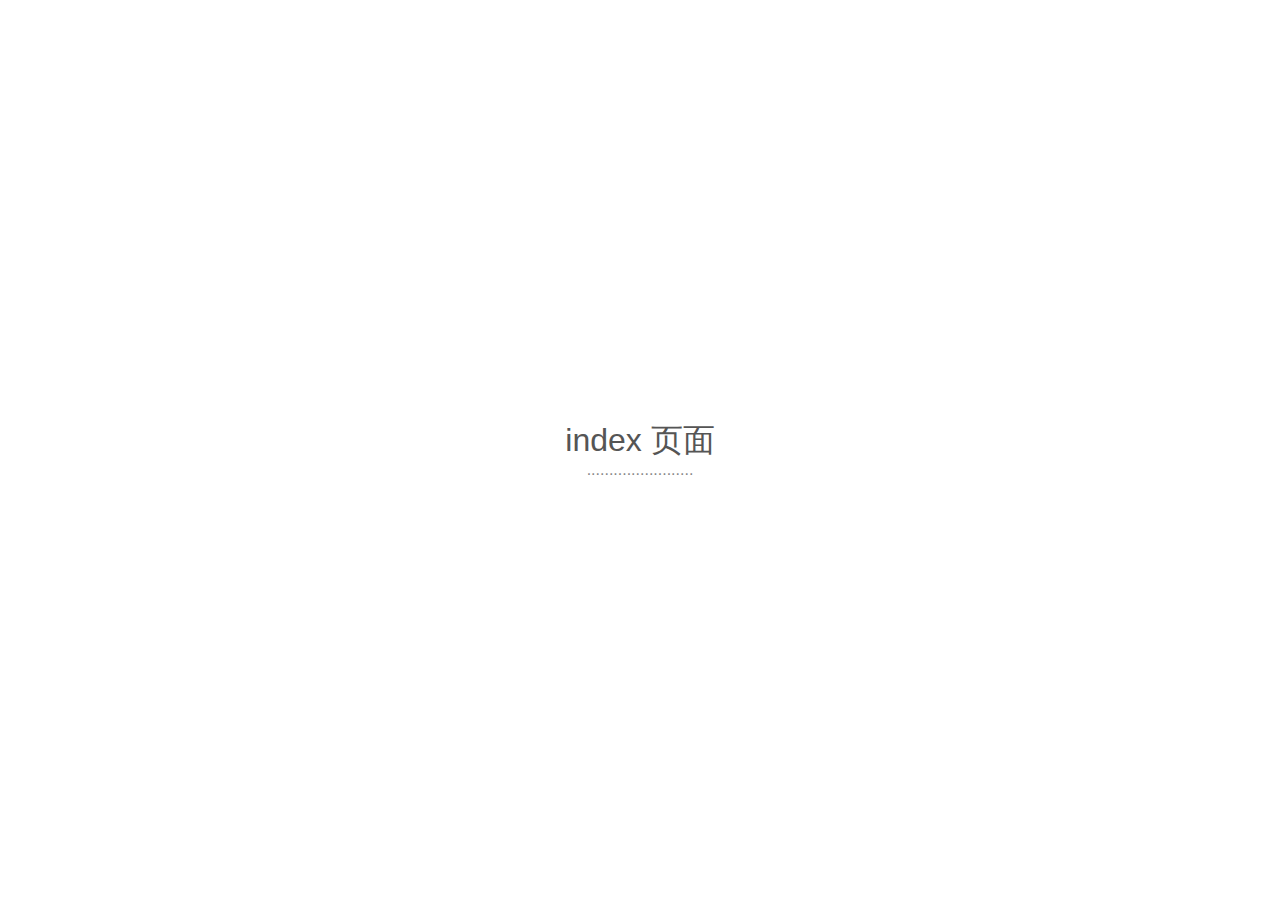
<file: demo-rabbitmq-consumer/src/main/resources/templates/html/index.html>
<!doctype html>
<html lang="en">
<head>
    <meta charset="utf-8">
    <title>Page Not Found</title>
    <meta name="viewport" content="width=device-width, initial-scale=1">
    <style>
        * {
            line-height: 1.2;
            margin: 0;
        }

        html {
            color: #888;
            display: table;
            font-family: sans-serif;
            height: 100%;
            text-align: center;
            width: 100%;
        }

        body {
            display: table-cell;
            vertical-align: middle;
            margin: 2em auto;
        }

        h1 {
            color: #555;
            font-size: 2em;
            font-weight: 400;
        }

        p {
            margin: 0 auto;
            width: 280px;
        }

        @media only screen and (max-width: 280px) {
            body, p {
                width: 95%;
            }

            h1 {
                font-size: 1.5em;
                margin: 0 0 0.3em;
            }
        }

    </style>
</head>
<body>
<h1>index 页面</h1>
<p>........................</p>
</body>
</html>
</file>
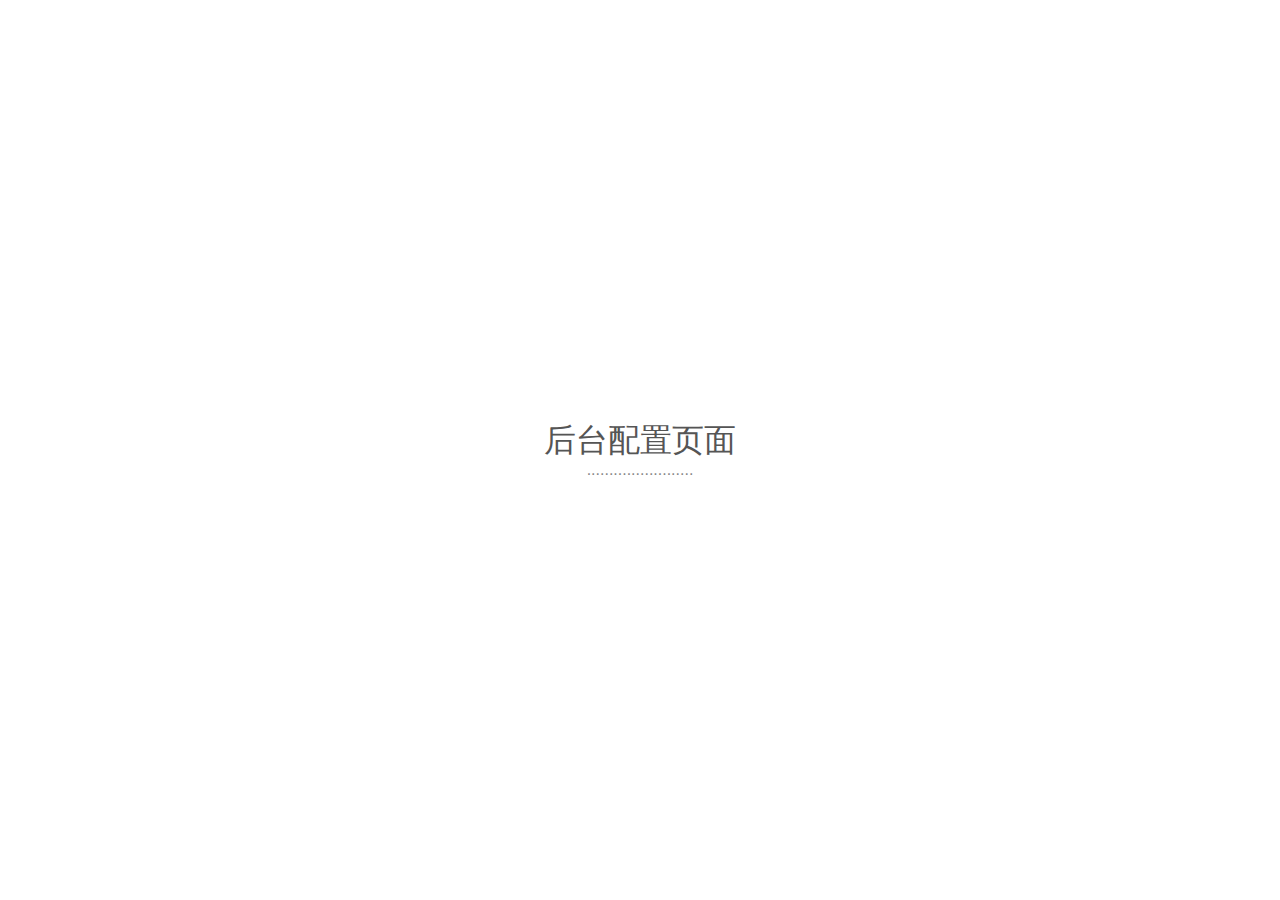
<file: demo-rabbitmq-consumer/src/main/resources/templates/html/manager.html>
<!doctype html>
<html lang="en">
<head>
    <meta charset="utf-8">
    <title>Page Not Found</title>
    <meta name="viewport" content="width=device-width, initial-scale=1">
    <style>
        * {
            line-height: 1.2;
            margin: 0;
        }

        html {
            color: #888;
            display: table;
            font-family: sans-serif;
            height: 100%;
            text-align: center;
            width: 100%;
        }

        body {
            display: table-cell;
            vertical-align: middle;
            margin: 2em auto;
        }

        h1 {
            color: #555;
            font-size: 2em;
            font-weight: 400;
        }

        p {
            margin: 0 auto;
            width: 280px;
        }

        @media only screen and (max-width: 280px) {
            body, p {
                width: 95%;
            }

            h1 {
                font-size: 1.5em;
                margin: 0 0 0.3em;
            }
        }

    </style>
</head>
<body>
<h1>后台配置页面</h1>
<p>........................</p>
</body>
</html>
</file>
